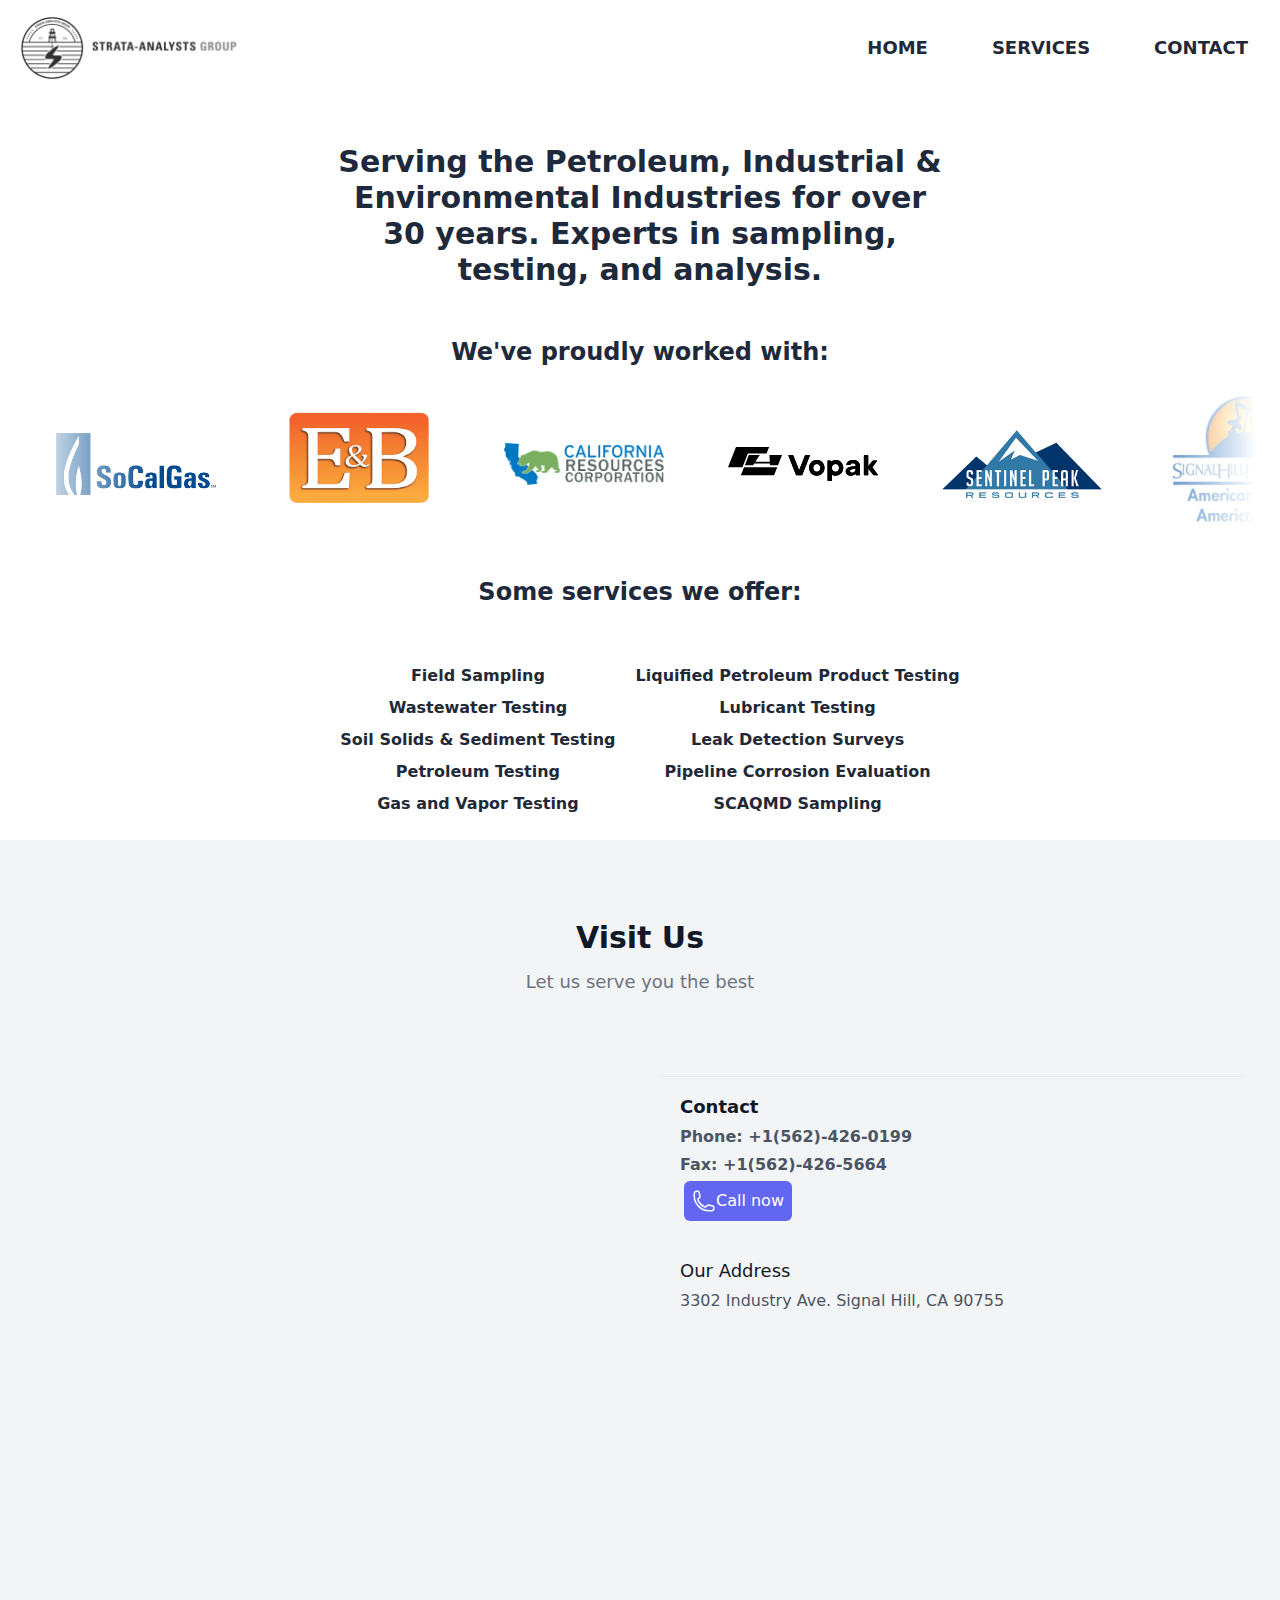
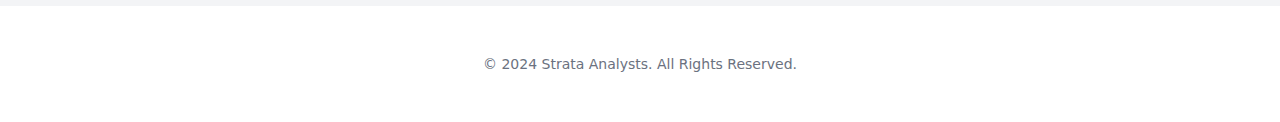
<file: index.html>
<!DOCTYPE html>
<html>
	<head>
		<meta charset="UTF-8">
		<title>Strata-Analysts Group</title>
		
		<!-- <link href="css/style.css" rel="stylesheet" type="text/css"> -->
		<link rel="stylesheet" href="css/output.css">
		<script defer="" src="js/alpine.js"></script>
		<meta name="viewport" content="width=device-width, initial-scale=1.0">
		<meta name="keywords" content="strata, strata-analysts, strata analysts, strata analysts group, strata-analysts group">
		<link rel="shortcut icon" href="images/icon/favicon.ico" type="image/x-icon">
		<link rel="apple-touch-icon" sizes="180x180" href="images/icon/apple-touch-icon.png">
		<link rel="icon" type="image/png" sizes="32x32" href="images/icon/favicon-32x32.png">
		<link rel="icon" type="image/png" sizes="16x16" href="images/icon/favicon-16x16.png">
		<link rel="manifest" href="images/icon/site.webmanifest">
		<style>
        .menu-panel {
            transform: translateX(100%);
        }
        .menu-panel.open {
            transform: translateX(0%);
        }
    
		</style>
	</head>
	<body class="text-slate-800">
		<main class="relative flex flex-col justify-center overflow-hidden min-h-screen">
			<nav class="bg-white fixed border-solid top-0 left-0 w-full z-50">
				<div class="header flex justify-between items-center p-4">
					<div class="left flex items-center gap-2.5 cursor-pointer" onclick="window.location.href='index.html'">
						<img src="images/header.png" alt="Strata-Analysts Group" class="h-16">
						
						<!-- Navbar items for larger screens -->
					</div>
					<div class="hidden uppercase md:center md:flex md:items-center md:justify-center md:space-x-16 md:p-4">
						<a href="#" class="text-gray-800 hover:text-gray-600 text-lg font-bold">Home</a>
						<a href="service.html" class="text-gray-800 hover:text-gray-600 text-lg font-bold">Services</a>
						<a href="contact.html" class="text-gray-800 hover:text-gray-600 text-lg font-bold">Contact</a>
					</div>
					
					<!-- Hamburger menu button for small screens -->
					<div class="right flex items-center space-x-4 sticky md:hidden">
						<button id="menu-toggle" class="relative text-gray-800 hover:text-gray-600 focus:outline-none">
							<div class="flex flex-col space-y-1.5">
								<div class="w-6 h-0.5 bg-slate-800"></div>
								<div class="w-6 h-0.5 bg-slate-800"></div>
							</div>
						</button>
					</div>
				</div>
				
				<!-- Fullscreen menu panel for small screens -->
				<div id="menu-panel" class="menu-panel fixed top-0 right-0 w-full h-full bg-slate-950 shadow-lg z-40 flex flex-col items-center justify-center p-4 hidden md:hidden">
					<div class="mb-4 w-full text-center">
						<button id="close-menu" class="absolute top-4 right-4 text-slate-200 hover:text-slate-200 focus:outline-none">
							<svg class="w-6 h-6" fill="none" stroke="currentColor" viewBox="0 0 24 24" xmlns="http://www.w3.org/2000/svg">
								<path stroke-linecap="round" stroke-linejoin="round" stroke-width="2" d="M6 18L18 6M6 6l12 12"></path>
							</svg>
						</button>
					</div>
					<div class="flex flex-col space-y-4 font-bold uppercase items-center">
						<a href="index.html" class="text-slate-200 hover:text-slate-200 text-lg ">Home</a>
						<a href="service.html" class="text-slate-200 hover:text-slate-200 text-lg ">Services</a>
						<a href="contact.html" class="text-slate-200 hover:text-slate-200 text-lg ">Contact</a>
					</div>
				</div>
			</nav>
			<section class="bg-white text-center mx-auto w-full pt-16">
				<div class="flex justify-center">
					<div class="p-4 mt-16 md:w-1/2">
						<h2 class="text-3xl font-bold 2xl:text-4xl">Serving the Petroleum, Industrial &amp; Environmental Industries for over 30 years. Experts in sampling, testing, and analysis.</h2>
						<h3 class="mt-4 text-2xl font-semibold 2xl:text-4xl">
							<br>We've proudly worked with:</h3>
					</div>
				</div>
			</section>
			<div class="w-full max-w-10xl mx-auto px-4 md:px-6">
				<div class="text-center">
					<!-- Logo Carousel animation -->
					<div
						x-data="{}"
						x-init="$nextTick(() => {
							let ul = $refs.logos;
							ul.insertAdjacentHTML('afterend', ul.outerHTML);
							ul.nextSibling.setAttribute('aria-hidden', 'true');
						})"
						class="w-full inline-flex flex-nowrap overflow-hidden [mask-image:_linear-gradient(to_right,transparent_0,_black_128px,_black_calc(100%-128px),transparent_100%)]"
					>
						<ul x-ref="logos" class="flex items-center justify-center md:justify-start [&_li]:mx-8 [&_li_img]:max-w-40 [&_img]:h-auto animate-infinite-scroll">							
							<li>
								<img src="images/carousel/socalgas.webp" alt="Southern California Gas Company">
							</li>
							<li>
								<img src="images/carousel/EB.png" alt="E&amp;B Natural Resources">
							</li>
							<li>
								<img src="images/carousel/CRC.png" alt="California Resource Company">
							</li>
							<li>
								<img src="images/carousel/vopak.svg" alt="Vopak">
							</li>
							<li>
								<img src="images/carousel/sent.png" alt="Sentinel Peak Resources">
							</li>
							<li>
								<img src="images/carousel/SHP.jpg" alt="Signal Hill Petroleum">
							</li>
							<li>
								<img src="images/carousel/raytheon.png" alt="Raytheon">
							</li>
							<li>
								<img src="images/carousel/lber.jpg" alt="Long Beach Energy Resources">
							</li>
							<li>
								<img src="images/carousel/wo.jpg" alt="World Oil">
							</li>
							<li>
								<img src="images/carousel/cpi_logo.png" alt="Communications and Power Industries (CPI)">
							</li>
						</ul>
					</div>
					
					<!-- End: Logo Carousel animation -->
				</div>
			</div>
			<div class="w-full flex justify-center items-center text-center">
				<p class="p-8 text-2xl font-semibold md:w-1/2">
					Some services we offer:
				</p>
			</div>
			<div class="flex justify-center items-center text-center grid-cols-2 p-6 font-semibold">
				<ul class="list-none pl-5 space-y-2">
					<li><a href="service.html" class="text-gray-800 hover:text-blue-700">Field Sampling</a></li>
					<li><a href="service.html" class="text-gray-800 hover:text-blue-700">Wastewater Testing</a></li>
					<li><a href="service.html" class="text-gray-800 hover:text-blue-700">Soil Solids &amp; Sediment Testing</a></li>
					<li><a href="service.html" class="text-gray-800 hover:text-blue-700">Petroleum Testing</a></li>
					<li><a href="service.html" class="text-gray-800 hover:text-blue-700">Gas and Vapor Testing</a></li>
				</ul>
				<ul class="list-none pl-5 space-y-2">
					<li><a href="service.html" class="text-gray-800 hover:text-blue-700">Liquified Petroleum Product Testing</a></li>
					<li><a href="service.html" class="text-gray-800 hover:text-blue-700">Lubricant Testing</a></li>
					<li><a href="service.html" class="text-gray-800 hover:text-blue-700">Leak Detection Surveys</a></li>
					<li><a href="service.html" class="text-gray-800 hover:text-blue-700">Pipeline Corrosion Evaluation</a></li>
					<li><a href="service.html" class="text-gray-800 hover:text-blue-700">SCAQMD Sampling</a></li>
				</ul>
			</div>
			<!-- Visit us section -->
			<section class="bg-gray-100">
				<div class="max-w-7xl mx-auto py-8 px-4 sm:px-6 lg:py-20 lg:px-8">
					<div class="max-w-2xl lg:max-w-4xl mx-auto text-center">
						<h2 class="text-3xl font-extrabold text-gray-900" id="contactUs">Visit Us</h2>
						<p class="mt-3 text-lg text-gray-500">Let us serve you the best</p>
					</div>
					<div class="mt-8 lg:mt-20">
						<div class="grid grid-cols-1 md:grid-cols-2 gap-8">
							<div>
								<div class="max-w-full mx-auto rounded-lg overflow-hidden">
									<div class="border-t border-gray-200 px-6 py-4">
										<h3 class="text-lg font-bold text-gray-900">Contact</h3>
										<p class="mt-1 font-bold text-gray-600"><a href="tel:+123">Phone: +1(562)-426-0199</a></p>
										<p class="mt-1 font-bold text-gray-600"><a href="tel:+123">Fax: +1(562)-426-5664</a></p>
										<a class="flex m-1" href="tel:+15624260199">
											<div class="flex-shrink-0">
												<div class="flex items-center justify-between h-10 w-30 rounded-md bg-indigo-500 text-white p-2">
													<!-- Heroicon name: phone -->
													<svg xmlns="http://www.w3.org/2000/svg" fill="none" viewBox="0 0 24 24"
														stroke-width="1.5" stroke="currentColor" class="w-6 h-6">
														<path stroke-linecap="round" stroke-linejoin="round"
															d="M2.25 6.75c0 8.284 6.716 15 15 15h2.25a2.25 2.25 0 002.25-2.25v-1.372c0-.516-.351-.966-.852-1.091l-4.423-1.106c-.44-.11-.902.055-1.173.417l-.97 1.293c-.282.376-.769.542-1.21.38a12.035 12.035 0 01-7.143-7.143c-.162-.441.004-.928.38-1.21l1.293-.97c.363-.271.527-.734.417-1.173L6.963 3.102a1.125 1.125 0 00-1.091-.852H4.5A2.25 2.25 0 002.25 4.5v2.25z" />
													</svg>
													Call now
												</div>
											</div>
										</a>
									</div>
									<div class="px-6 py-4">
										<h3 class="text-lg font-medium text-gray-900">Our Address</h3>
										<p class="mt-1 text-gray-600">3302 Industry Ave.
										Signal Hill, CA 90755 </p>
									</div>
								</div>
							</div>
							<div class="rounded-lg overflow-hidden order-none sm:order-first">
								<iframe src="https://www.google.com/maps/embed?pb=!1m18!1m12!1m3!1d3315.5410518671515!2d-118.15519432286041!3d33.79834803109177!2m3!1f0!2f0!3f0!3m2!1i1024!2i768!4f13.1!3m3!1m2!1s0x80dd3186a88c6a73%3A0xbf86cb43dfdc5b2d!2s3302%20Industry%20Dr%2C%20Signal%20Hill%2C%20CA%2090755!5e0!3m2!1sen!2sus!4v1725217048205!5m2!1sen!2sus"
									class="w-full" width="600" height="450" style="border:0;" allowfullscreen="" loading="lazy" referrerpolicy="no-referrer-when-downgrade"></iframe>
							</div>
						</div>
					</div>
				</div>
			</section>
  
			<!-- footer -->
			<footer class="bg-white m-4">
				<div class="w-full max-w-screen-xl mx-auto p-4 md:py-8">
					<span class="block text-sm text-gray-500 sm:text-center dark:text-gray-400">© 2024 <a href="https://strata-analysts.com/" class="hover:underline hover:text-gray-800">Strata Analysts</a>. All Rights Reserved.</span>
				</div>
			</footer>
		</main>
		<script src="js/gsap.min.js"></script>
		<script>
			const menuToggle = document.getElementById('menu-toggle');
			const menuPanel = document.getElementById('menu-panel');
			const closeMenu = document.getElementById('close-menu');
			
			menuToggle.addEventListener('click', () => {
				menuPanel.classList.toggle('hidden');
				gsap.to(menuPanel, { duration: 0.5, x: menuPanel.classList.contains('hidden') ? '100%' : '0%', ease: 'power2.out' });
			});

			closeMenu.addEventListener('click', () => {
				gsap.to(menuPanel, { duration: 0.5, x: '100%', ease: 'power2.in', onComplete: () => menuPanel.classList.add('hidden') });
			});
		</script>
	</body>
</html>
</file>
<file: css/output.css>
/*
! tailwindcss v3.4.4 | MIT License | https://tailwindcss.com
*/

/*
1. Prevent padding and border from affecting element width. (https://github.com/mozdevs/cssremedy/issues/4)
2. Allow adding a border to an element by just adding a border-width. (https://github.com/tailwindcss/tailwindcss/pull/116)
*/

*,
::before,
::after {
  box-sizing: border-box;
  /* 1 */
  border-width: 0;
  /* 2 */
  border-style: solid;
  /* 2 */
  border-color: #e5e7eb;
  /* 2 */
}

::before,
::after {
  --tw-content: '';
}

/*
1. Use a consistent sensible line-height in all browsers.
2. Prevent adjustments of font size after orientation changes in iOS.
3. Use a more readable tab size.
4. Use the user's configured `sans` font-family by default.
5. Use the user's configured `sans` font-feature-settings by default.
6. Use the user's configured `sans` font-variation-settings by default.
7. Disable tap highlights on iOS
*/

html,
:host {
  line-height: 1.5;
  /* 1 */
  -webkit-text-size-adjust: 100%;
  /* 2 */
  -moz-tab-size: 4;
  /* 3 */
  -o-tab-size: 4;
     tab-size: 4;
  /* 3 */
  font-family: ui-sans-serif, system-ui, sans-serif, "Apple Color Emoji", "Segoe UI Emoji", "Segoe UI Symbol", "Noto Color Emoji";
  /* 4 */
  font-feature-settings: normal;
  /* 5 */
  font-variation-settings: normal;
  /* 6 */
  -webkit-tap-highlight-color: transparent;
  /* 7 */
}

/*
1. Remove the margin in all browsers.
2. Inherit line-height from `html` so users can set them as a class directly on the `html` element.
*/

body {
  margin: 0;
  /* 1 */
  line-height: inherit;
  /* 2 */
}

/*
1. Add the correct height in Firefox.
2. Correct the inheritance of border color in Firefox. (https://bugzilla.mozilla.org/show_bug.cgi?id=190655)
3. Ensure horizontal rules are visible by default.
*/

hr {
  height: 0;
  /* 1 */
  color: inherit;
  /* 2 */
  border-top-width: 1px;
  /* 3 */
}

/*
Add the correct text decoration in Chrome, Edge, and Safari.
*/

abbr:where([title]) {
  -webkit-text-decoration: underline dotted;
          text-decoration: underline dotted;
}

/*
Remove the default font size and weight for headings.
*/

h1,
h2,
h3,
h4,
h5,
h6 {
  font-size: inherit;
  font-weight: inherit;
}

/*
Reset links to optimize for opt-in styling instead of opt-out.
*/

a {
  color: inherit;
  text-decoration: inherit;
}

/*
Add the correct font weight in Edge and Safari.
*/

b,
strong {
  font-weight: bolder;
}

/*
1. Use the user's configured `mono` font-family by default.
2. Use the user's configured `mono` font-feature-settings by default.
3. Use the user's configured `mono` font-variation-settings by default.
4. Correct the odd `em` font sizing in all browsers.
*/

code,
kbd,
samp,
pre {
  font-family: ui-monospace, SFMono-Regular, Menlo, Monaco, Consolas, "Liberation Mono", "Courier New", monospace;
  /* 1 */
  font-feature-settings: normal;
  /* 2 */
  font-variation-settings: normal;
  /* 3 */
  font-size: 1em;
  /* 4 */
}

/*
Add the correct font size in all browsers.
*/

small {
  font-size: 80%;
}

/*
Prevent `sub` and `sup` elements from affecting the line height in all browsers.
*/

sub,
sup {
  font-size: 75%;
  line-height: 0;
  position: relative;
  vertical-align: baseline;
}

sub {
  bottom: -0.25em;
}

sup {
  top: -0.5em;
}

/*
1. Remove text indentation from table contents in Chrome and Safari. (https://bugs.chromium.org/p/chromium/issues/detail?id=999088, https://bugs.webkit.org/show_bug.cgi?id=201297)
2. Correct table border color inheritance in all Chrome and Safari. (https://bugs.chromium.org/p/chromium/issues/detail?id=935729, https://bugs.webkit.org/show_bug.cgi?id=195016)
3. Remove gaps between table borders by default.
*/

table {
  text-indent: 0;
  /* 1 */
  border-color: inherit;
  /* 2 */
  border-collapse: collapse;
  /* 3 */
}

/*
1. Change the font styles in all browsers.
2. Remove the margin in Firefox and Safari.
3. Remove default padding in all browsers.
*/

button,
input,
optgroup,
select,
textarea {
  font-family: inherit;
  /* 1 */
  font-feature-settings: inherit;
  /* 1 */
  font-variation-settings: inherit;
  /* 1 */
  font-size: 100%;
  /* 1 */
  font-weight: inherit;
  /* 1 */
  line-height: inherit;
  /* 1 */
  letter-spacing: inherit;
  /* 1 */
  color: inherit;
  /* 1 */
  margin: 0;
  /* 2 */
  padding: 0;
  /* 3 */
}

/*
Remove the inheritance of text transform in Edge and Firefox.
*/

button,
select {
  text-transform: none;
}

/*
1. Correct the inability to style clickable types in iOS and Safari.
2. Remove default button styles.
*/

button,
input:where([type='button']),
input:where([type='reset']),
input:where([type='submit']) {
  -webkit-appearance: button;
  /* 1 */
  background-color: transparent;
  /* 2 */
  background-image: none;
  /* 2 */
}

/*
Use the modern Firefox focus style for all focusable elements.
*/

:-moz-focusring {
  outline: auto;
}

/*
Remove the additional `:invalid` styles in Firefox. (https://github.com/mozilla/gecko-dev/blob/2f9eacd9d3d995c937b4251a5557d95d494c9be1/layout/style/res/forms.css#L728-L737)
*/

:-moz-ui-invalid {
  box-shadow: none;
}

/*
Add the correct vertical alignment in Chrome and Firefox.
*/

progress {
  vertical-align: baseline;
}

/*
Correct the cursor style of increment and decrement buttons in Safari.
*/

::-webkit-inner-spin-button,
::-webkit-outer-spin-button {
  height: auto;
}

/*
1. Correct the odd appearance in Chrome and Safari.
2. Correct the outline style in Safari.
*/

[type='search'] {
  -webkit-appearance: textfield;
  /* 1 */
  outline-offset: -2px;
  /* 2 */
}

/*
Remove the inner padding in Chrome and Safari on macOS.
*/

::-webkit-search-decoration {
  -webkit-appearance: none;
}

/*
1. Correct the inability to style clickable types in iOS and Safari.
2. Change font properties to `inherit` in Safari.
*/

::-webkit-file-upload-button {
  -webkit-appearance: button;
  /* 1 */
  font: inherit;
  /* 2 */
}

/*
Add the correct display in Chrome and Safari.
*/

summary {
  display: list-item;
}

/*
Removes the default spacing and border for appropriate elements.
*/

blockquote,
dl,
dd,
h1,
h2,
h3,
h4,
h5,
h6,
hr,
figure,
p,
pre {
  margin: 0;
}

fieldset {
  margin: 0;
  padding: 0;
}

legend {
  padding: 0;
}

ol,
ul,
menu {
  list-style: none;
  margin: 0;
  padding: 0;
}

/*
Reset default styling for dialogs.
*/

dialog {
  padding: 0;
}

/*
Prevent resizing textareas horizontally by default.
*/

textarea {
  resize: vertical;
}

/*
1. Reset the default placeholder opacity in Firefox. (https://github.com/tailwindlabs/tailwindcss/issues/3300)
2. Set the default placeholder color to the user's configured gray 400 color.
*/

input::-moz-placeholder, textarea::-moz-placeholder {
  opacity: 1;
  /* 1 */
  color: #9ca3af;
  /* 2 */
}

input::placeholder,
textarea::placeholder {
  opacity: 1;
  /* 1 */
  color: #9ca3af;
  /* 2 */
}

/*
Set the default cursor for buttons.
*/

button,
[role="button"] {
  cursor: pointer;
}

/*
Make sure disabled buttons don't get the pointer cursor.
*/

:disabled {
  cursor: default;
}

/*
1. Make replaced elements `display: block` by default. (https://github.com/mozdevs/cssremedy/issues/14)
2. Add `vertical-align: middle` to align replaced elements more sensibly by default. (https://github.com/jensimmons/cssremedy/issues/14#issuecomment-634934210)
   This can trigger a poorly considered lint error in some tools but is included by design.
*/

img,
svg,
video,
canvas,
audio,
iframe,
embed,
object {
  display: block;
  /* 1 */
  vertical-align: middle;
  /* 2 */
}

/*
Constrain images and videos to the parent width and preserve their intrinsic aspect ratio. (https://github.com/mozdevs/cssremedy/issues/14)
*/

img,
video {
  max-width: 100%;
  height: auto;
}

/* Make elements with the HTML hidden attribute stay hidden by default */

[hidden] {
  display: none;
}

*, ::before, ::after {
  --tw-border-spacing-x: 0;
  --tw-border-spacing-y: 0;
  --tw-translate-x: 0;
  --tw-translate-y: 0;
  --tw-rotate: 0;
  --tw-skew-x: 0;
  --tw-skew-y: 0;
  --tw-scale-x: 1;
  --tw-scale-y: 1;
  --tw-pan-x:  ;
  --tw-pan-y:  ;
  --tw-pinch-zoom:  ;
  --tw-scroll-snap-strictness: proximity;
  --tw-gradient-from-position:  ;
  --tw-gradient-via-position:  ;
  --tw-gradient-to-position:  ;
  --tw-ordinal:  ;
  --tw-slashed-zero:  ;
  --tw-numeric-figure:  ;
  --tw-numeric-spacing:  ;
  --tw-numeric-fraction:  ;
  --tw-ring-inset:  ;
  --tw-ring-offset-width: 0px;
  --tw-ring-offset-color: #fff;
  --tw-ring-color: rgb(59 130 246 / 0.5);
  --tw-ring-offset-shadow: 0 0 #0000;
  --tw-ring-shadow: 0 0 #0000;
  --tw-shadow: 0 0 #0000;
  --tw-shadow-colored: 0 0 #0000;
  --tw-blur:  ;
  --tw-brightness:  ;
  --tw-contrast:  ;
  --tw-grayscale:  ;
  --tw-hue-rotate:  ;
  --tw-invert:  ;
  --tw-saturate:  ;
  --tw-sepia:  ;
  --tw-drop-shadow:  ;
  --tw-backdrop-blur:  ;
  --tw-backdrop-brightness:  ;
  --tw-backdrop-contrast:  ;
  --tw-backdrop-grayscale:  ;
  --tw-backdrop-hue-rotate:  ;
  --tw-backdrop-invert:  ;
  --tw-backdrop-opacity:  ;
  --tw-backdrop-saturate:  ;
  --tw-backdrop-sepia:  ;
  --tw-contain-size:  ;
  --tw-contain-layout:  ;
  --tw-contain-paint:  ;
  --tw-contain-style:  ;
}

::backdrop {
  --tw-border-spacing-x: 0;
  --tw-border-spacing-y: 0;
  --tw-translate-x: 0;
  --tw-translate-y: 0;
  --tw-rotate: 0;
  --tw-skew-x: 0;
  --tw-skew-y: 0;
  --tw-scale-x: 1;
  --tw-scale-y: 1;
  --tw-pan-x:  ;
  --tw-pan-y:  ;
  --tw-pinch-zoom:  ;
  --tw-scroll-snap-strictness: proximity;
  --tw-gradient-from-position:  ;
  --tw-gradient-via-position:  ;
  --tw-gradient-to-position:  ;
  --tw-ordinal:  ;
  --tw-slashed-zero:  ;
  --tw-numeric-figure:  ;
  --tw-numeric-spacing:  ;
  --tw-numeric-fraction:  ;
  --tw-ring-inset:  ;
  --tw-ring-offset-width: 0px;
  --tw-ring-offset-color: #fff;
  --tw-ring-color: rgb(59 130 246 / 0.5);
  --tw-ring-offset-shadow: 0 0 #0000;
  --tw-ring-shadow: 0 0 #0000;
  --tw-shadow: 0 0 #0000;
  --tw-shadow-colored: 0 0 #0000;
  --tw-blur:  ;
  --tw-brightness:  ;
  --tw-contrast:  ;
  --tw-grayscale:  ;
  --tw-hue-rotate:  ;
  --tw-invert:  ;
  --tw-saturate:  ;
  --tw-sepia:  ;
  --tw-drop-shadow:  ;
  --tw-backdrop-blur:  ;
  --tw-backdrop-brightness:  ;
  --tw-backdrop-contrast:  ;
  --tw-backdrop-grayscale:  ;
  --tw-backdrop-hue-rotate:  ;
  --tw-backdrop-invert:  ;
  --tw-backdrop-opacity:  ;
  --tw-backdrop-saturate:  ;
  --tw-backdrop-sepia:  ;
  --tw-contain-size:  ;
  --tw-contain-layout:  ;
  --tw-contain-paint:  ;
  --tw-contain-style:  ;
}

.container {
  width: 100%;
}

@media (min-width: 640px) {
  .container {
    max-width: 640px;
  }
}

@media (min-width: 768px) {
  .container {
    max-width: 768px;
  }
}

@media (min-width: 1024px) {
  .container {
    max-width: 1024px;
  }
}

@media (min-width: 1280px) {
  .container {
    max-width: 1280px;
  }
}

@media (min-width: 1536px) {
  .container {
    max-width: 1536px;
  }
}

.fixed {
  position: fixed;
}

.absolute {
  position: absolute;
}

.relative {
  position: relative;
}

.sticky {
  position: sticky;
}

.left-0 {
  left: 0px;
}

.right-0 {
  right: 0px;
}

.right-4 {
  right: 1rem;
}

.top-0 {
  top: 0px;
}

.top-4 {
  top: 1rem;
}

.z-40 {
  z-index: 40;
}

.z-50 {
  z-index: 50;
}

.order-none {
  order: 0;
}

.m-1 {
  margin: 0.25rem;
}

.m-4 {
  margin: 1rem;
}

.mx-auto {
  margin-left: auto;
  margin-right: auto;
}

.my-10 {
  margin-top: 2.5rem;
  margin-bottom: 2.5rem;
}

.my-4 {
  margin-top: 1rem;
  margin-bottom: 1rem;
}

.mb-2 {
  margin-bottom: 0.5rem;
}

.mb-4 {
  margin-bottom: 1rem;
}

.mb-8 {
  margin-bottom: 2rem;
}

.mt-1 {
  margin-top: 0.25rem;
}

.mt-12 {
  margin-top: 3rem;
}

.mt-16 {
  margin-top: 4rem;
}

.mt-3 {
  margin-top: 0.75rem;
}

.mt-4 {
  margin-top: 1rem;
}

.mt-8 {
  margin-top: 2rem;
}

.mb-1 {
  margin-bottom: 0.25rem;
}

.mb-24 {
  margin-bottom: 6rem;
}

.mb-6 {
  margin-bottom: 1.5rem;
}

.mt-2 {
  margin-top: 0.5rem;
}

.mt-6 {
  margin-top: 1.5rem;
}

.block {
  display: block;
}

.flex {
  display: flex;
}

.inline-flex {
  display: inline-flex;
}

.table {
  display: table;
}

.grid {
  display: grid;
}

.hidden {
  display: none;
}

.h-0 {
  height: 0px;
}

.h-0\.5 {
  height: 0.125rem;
}

.h-10 {
  height: 2.5rem;
}

.h-16 {
  height: 4rem;
}

.h-32 {
  height: 8rem;
}

.h-6 {
  height: 1.5rem;
}

.h-64 {
  height: 16rem;
}

.h-full {
  height: 100%;
}

.min-h-screen {
  min-height: 100vh;
}

.w-6 {
  width: 1.5rem;
}

.w-80 {
  width: 20rem;
}

.w-full {
  width: 100%;
}

.w-max {
  width: -moz-max-content;
  width: max-content;
}

.w-10 {
  width: 2.5rem;
}

.max-w-2xl {
  max-width: 42rem;
}

.max-w-7xl {
  max-width: 80rem;
}

.max-w-full {
  max-width: 100%;
}

.max-w-lg {
  max-width: 32rem;
}

.max-w-screen-xl {
  max-width: 1280px;
}

.flex-shrink-0 {
  flex-shrink: 0;
}

.transform {
  transform: translate(var(--tw-translate-x), var(--tw-translate-y)) rotate(var(--tw-rotate)) skewX(var(--tw-skew-x)) skewY(var(--tw-skew-y)) scaleX(var(--tw-scale-x)) scaleY(var(--tw-scale-y));
}

@keyframes infinite-scroll {
  from {
    transform: translateX(0);
  }

  to {
    transform: translateX(-100%);
  }
}

.animate-infinite-scroll {
  animation: infinite-scroll 25s linear infinite;
}

.cursor-pointer {
  cursor: pointer;
}

.list-none {
  list-style-type: none;
}

.grid-cols-1 {
  grid-template-columns: repeat(1, minmax(0, 1fr));
}

.grid-cols-2 {
  grid-template-columns: repeat(2, minmax(0, 1fr));
}

.flex-col {
  flex-direction: column;
}

.flex-wrap {
  flex-wrap: wrap;
}

.flex-nowrap {
  flex-wrap: nowrap;
}

.items-center {
  align-items: center;
}

.justify-center {
  justify-content: center;
}

.justify-between {
  justify-content: space-between;
}

.gap-2 {
  gap: 0.5rem;
}

.gap-2\.5 {
  gap: 0.625rem;
}

.gap-4 {
  gap: 1rem;
}

.gap-8 {
  gap: 2rem;
}

.space-x-4 > :not([hidden]) ~ :not([hidden]) {
  --tw-space-x-reverse: 0;
  margin-right: calc(1rem * var(--tw-space-x-reverse));
  margin-left: calc(1rem * calc(1 - var(--tw-space-x-reverse)));
}

.space-x-8 > :not([hidden]) ~ :not([hidden]) {
  --tw-space-x-reverse: 0;
  margin-right: calc(2rem * var(--tw-space-x-reverse));
  margin-left: calc(2rem * calc(1 - var(--tw-space-x-reverse)));
}

.space-y-1 > :not([hidden]) ~ :not([hidden]) {
  --tw-space-y-reverse: 0;
  margin-top: calc(0.25rem * calc(1 - var(--tw-space-y-reverse)));
  margin-bottom: calc(0.25rem * var(--tw-space-y-reverse));
}

.space-y-1\.5 > :not([hidden]) ~ :not([hidden]) {
  --tw-space-y-reverse: 0;
  margin-top: calc(0.375rem * calc(1 - var(--tw-space-y-reverse)));
  margin-bottom: calc(0.375rem * var(--tw-space-y-reverse));
}

.space-y-2 > :not([hidden]) ~ :not([hidden]) {
  --tw-space-y-reverse: 0;
  margin-top: calc(0.5rem * calc(1 - var(--tw-space-y-reverse)));
  margin-bottom: calc(0.5rem * var(--tw-space-y-reverse));
}

.space-y-4 > :not([hidden]) ~ :not([hidden]) {
  --tw-space-y-reverse: 0;
  margin-top: calc(1rem * calc(1 - var(--tw-space-y-reverse)));
  margin-bottom: calc(1rem * var(--tw-space-y-reverse));
}

.overflow-hidden {
  overflow: hidden;
}

.overflow-x-auto {
  overflow-x: auto;
}

.rounded-lg {
  border-radius: 0.5rem;
}

.rounded-md {
  border-radius: 0.375rem;
}

.rounded-2xl {
  border-radius: 1rem;
}

.rounded-full {
  border-radius: 9999px;
}

.border-t {
  border-top-width: 1px;
}

.border-solid {
  border-style: solid;
}

.border-gray-200 {
  --tw-border-opacity: 1;
  border-color: rgb(229 231 235 / var(--tw-border-opacity));
}

.bg-gray-100 {
  --tw-bg-opacity: 1;
  background-color: rgb(243 244 246 / var(--tw-bg-opacity));
}

.bg-gray-200 {
  --tw-bg-opacity: 1;
  background-color: rgb(229 231 235 / var(--tw-bg-opacity));
}

.bg-indigo-500 {
  --tw-bg-opacity: 1;
  background-color: rgb(99 102 241 / var(--tw-bg-opacity));
}

.bg-slate-800 {
  --tw-bg-opacity: 1;
  background-color: rgb(30 41 59 / var(--tw-bg-opacity));
}

.bg-slate-950 {
  --tw-bg-opacity: 1;
  background-color: rgb(2 6 23 / var(--tw-bg-opacity));
}

.bg-white {
  --tw-bg-opacity: 1;
  background-color: rgb(255 255 255 / var(--tw-bg-opacity));
}

.object-cover {
  -o-object-fit: cover;
     object-fit: cover;
}

.p-2 {
  padding: 0.5rem;
}

.p-4 {
  padding: 1rem;
}

.p-6 {
  padding: 1.5rem;
}

.p-8 {
  padding: 2rem;
}

.px-4 {
  padding-left: 1rem;
  padding-right: 1rem;
}

.px-6 {
  padding-left: 1.5rem;
  padding-right: 1.5rem;
}

.py-10 {
  padding-top: 2.5rem;
  padding-bottom: 2.5rem;
}

.py-16 {
  padding-top: 4rem;
  padding-bottom: 4rem;
}

.py-4 {
  padding-top: 1rem;
  padding-bottom: 1rem;
}

.py-8 {
  padding-top: 2rem;
  padding-bottom: 2rem;
}

.py-48 {
  padding-top: 12rem;
  padding-bottom: 12rem;
}

.pb-4 {
  padding-bottom: 1rem;
}

.pl-5 {
  padding-left: 1.25rem;
}

.pt-16 {
  padding-top: 4rem;
}

.text-center {
  text-align: center;
}

.text-2xl {
  font-size: 1.5rem;
  line-height: 2rem;
}

.text-3xl {
  font-size: 1.875rem;
  line-height: 2.25rem;
}

.text-base {
  font-size: 1rem;
  line-height: 1.5rem;
}

.text-lg {
  font-size: 1.125rem;
  line-height: 1.75rem;
}

.text-sm {
  font-size: 0.875rem;
  line-height: 1.25rem;
}

.text-xl {
  font-size: 1.25rem;
  line-height: 1.75rem;
}

.text-4xl {
  font-size: 2.25rem;
  line-height: 2.5rem;
}

.font-bold {
  font-weight: 700;
}

.font-extrabold {
  font-weight: 800;
}

.font-medium {
  font-weight: 500;
}

.font-semibold {
  font-weight: 600;
}

.font-light {
  font-weight: 300;
}

.uppercase {
  text-transform: uppercase;
}

.text-gray-500 {
  --tw-text-opacity: 1;
  color: rgb(107 114 128 / var(--tw-text-opacity));
}

.text-gray-600 {
  --tw-text-opacity: 1;
  color: rgb(75 85 99 / var(--tw-text-opacity));
}

.text-gray-700 {
  --tw-text-opacity: 1;
  color: rgb(55 65 81 / var(--tw-text-opacity));
}

.text-gray-800 {
  --tw-text-opacity: 1;
  color: rgb(31 41 55 / var(--tw-text-opacity));
}

.text-gray-900 {
  --tw-text-opacity: 1;
  color: rgb(17 24 39 / var(--tw-text-opacity));
}

.text-slate-200 {
  --tw-text-opacity: 1;
  color: rgb(226 232 240 / var(--tw-text-opacity));
}

.text-slate-800 {
  --tw-text-opacity: 1;
  color: rgb(30 41 59 / var(--tw-text-opacity));
}

.text-white {
  --tw-text-opacity: 1;
  color: rgb(255 255 255 / var(--tw-text-opacity));
}

.text-blue-300 {
  --tw-text-opacity: 1;
  color: rgb(147 197 253 / var(--tw-text-opacity));
}

.text-blue-400 {
  --tw-text-opacity: 1;
  color: rgb(96 165 250 / var(--tw-text-opacity));
}

.text-blue-600 {
  --tw-text-opacity: 1;
  color: rgb(37 99 235 / var(--tw-text-opacity));
}

.text-indigo-500 {
  --tw-text-opacity: 1;
  color: rgb(99 102 241 / var(--tw-text-opacity));
}

.text-indigo-700 {
  --tw-text-opacity: 1;
  color: rgb(67 56 202 / var(--tw-text-opacity));
}

.text-orange-400 {
  --tw-text-opacity: 1;
  color: rgb(251 146 60 / var(--tw-text-opacity));
}

.opacity-30 {
  opacity: 0.3;
}

.opacity-50 {
  opacity: 0.5;
}

.shadow-lg {
  --tw-shadow: 0 10px 15px -3px rgb(0 0 0 / 0.1), 0 4px 6px -4px rgb(0 0 0 / 0.1);
  --tw-shadow-colored: 0 10px 15px -3px var(--tw-shadow-color), 0 4px 6px -4px var(--tw-shadow-color);
  box-shadow: var(--tw-ring-offset-shadow, 0 0 #0000), var(--tw-ring-shadow, 0 0 #0000), var(--tw-shadow);
}

.shadow-md {
  --tw-shadow: 0 4px 6px -1px rgb(0 0 0 / 0.1), 0 2px 4px -2px rgb(0 0 0 / 0.1);
  --tw-shadow-colored: 0 4px 6px -1px var(--tw-shadow-color), 0 2px 4px -2px var(--tw-shadow-color);
  box-shadow: var(--tw-ring-offset-shadow, 0 0 #0000), var(--tw-ring-shadow, 0 0 #0000), var(--tw-shadow);
}

.drop-shadow-md {
  --tw-drop-shadow: drop-shadow(0 4px 3px rgb(0 0 0 / 0.07)) drop-shadow(0 2px 2px rgb(0 0 0 / 0.06));
  filter: var(--tw-blur) var(--tw-brightness) var(--tw-contrast) var(--tw-grayscale) var(--tw-hue-rotate) var(--tw-invert) var(--tw-saturate) var(--tw-sepia) var(--tw-drop-shadow);
}

.transition-all {
  transition-property: all;
  transition-timing-function: cubic-bezier(0.4, 0, 0.2, 1);
  transition-duration: 150ms;
}

.transition-opacity {
  transition-property: opacity;
  transition-timing-function: cubic-bezier(0.4, 0, 0.2, 1);
  transition-duration: 150ms;
}

.delay-100 {
  transition-delay: 100ms;
}

.duration-200 {
  transition-duration: 200ms;
}

.duration-300 {
  transition-duration: 300ms;
}

.\[mask-image\:_linear-gradient\(to_right\2c transparent_0\2c _black_128px\2c _black_calc\(100\%-128px\)\2c transparent_100\%\)\] {
  -webkit-mask-image: linear-gradient(to right,transparent 0, black 128px, black calc(100% - 128px),transparent 100%);
          mask-image: linear-gradient(to right,transparent 0, black 128px, black calc(100% - 128px),transparent 100%);
}

.hover\:bg-blue-50:hover {
  --tw-bg-opacity: 1;
  background-color: rgb(239 246 255 / var(--tw-bg-opacity));
}

.hover\:bg-indigo-50:hover {
  --tw-bg-opacity: 1;
  background-color: rgb(238 242 255 / var(--tw-bg-opacity));
}

.hover\:bg-orange-50:hover {
  --tw-bg-opacity: 1;
  background-color: rgb(255 247 237 / var(--tw-bg-opacity));
}

.hover\:font-semibold:hover {
  font-weight: 600;
}

.hover\:text-blue-700:hover {
  --tw-text-opacity: 1;
  color: rgb(29 78 216 / var(--tw-text-opacity));
}

.hover\:text-gray-600:hover {
  --tw-text-opacity: 1;
  color: rgb(75 85 99 / var(--tw-text-opacity));
}

.hover\:text-gray-800:hover {
  --tw-text-opacity: 1;
  color: rgb(31 41 55 / var(--tw-text-opacity));
}

.hover\:text-slate-200:hover {
  --tw-text-opacity: 1;
  color: rgb(226 232 240 / var(--tw-text-opacity));
}

.hover\:underline:hover {
  text-decoration-line: underline;
}

.hover\:opacity-100:hover {
  opacity: 1;
}

.hover\:drop-shadow-xl:hover {
  --tw-drop-shadow: drop-shadow(0 20px 13px rgb(0 0 0 / 0.03)) drop-shadow(0 8px 5px rgb(0 0 0 / 0.08));
  filter: var(--tw-blur) var(--tw-brightness) var(--tw-contrast) var(--tw-grayscale) var(--tw-hue-rotate) var(--tw-invert) var(--tw-saturate) var(--tw-sepia) var(--tw-drop-shadow);
}

.focus\:outline-none:focus {
  outline: 2px solid transparent;
  outline-offset: 2px;
}

@media (min-width: 640px) {
  .sm\:order-first {
    order: -9999;
  }

  .sm\:px-6 {
    padding-left: 1.5rem;
    padding-right: 1.5rem;
  }

  .sm\:text-center {
    text-align: center;
  }
}

@media (min-width: 768px) {
  .md\:mt-0 {
    margin-top: 0px;
  }

  .md\:flex {
    display: flex;
  }

  .md\:hidden {
    display: none;
  }

  .md\:w-1\/2 {
    width: 50%;
  }

  .md\:w-6\/12 {
    width: 50%;
  }

  .md\:grid-cols-2 {
    grid-template-columns: repeat(2, minmax(0, 1fr));
  }

  .md\:items-center {
    align-items: center;
  }

  .md\:justify-start {
    justify-content: flex-start;
  }

  .md\:justify-center {
    justify-content: center;
  }

  .md\:space-x-16 > :not([hidden]) ~ :not([hidden]) {
    --tw-space-x-reverse: 0;
    margin-right: calc(4rem * var(--tw-space-x-reverse));
    margin-left: calc(4rem * calc(1 - var(--tw-space-x-reverse)));
  }

  .md\:p-4 {
    padding: 1rem;
  }

  .md\:px-6 {
    padding-left: 1.5rem;
    padding-right: 1.5rem;
  }

  .md\:py-8 {
    padding-top: 2rem;
    padding-bottom: 2rem;
  }
}

@media (min-width: 1024px) {
  .lg\:mt-20 {
    margin-top: 5rem;
  }

  .lg\:w-3\/12 {
    width: 25%;
  }

  .lg\:w-6\/12 {
    width: 50%;
  }

  .lg\:w-4\/12 {
    width: 33.333333%;
  }

  .lg\:max-w-4xl {
    max-width: 56rem;
  }

  .lg\:grid-cols-2 {
    grid-template-columns: repeat(2, minmax(0, 1fr));
  }

  .lg\:gap-8 {
    gap: 2rem;
  }

  .lg\:px-8 {
    padding-left: 2rem;
    padding-right: 2rem;
  }

  .lg\:py-20 {
    padding-top: 5rem;
    padding-bottom: 5rem;
  }

  .lg\:px-4 {
    padding-left: 1rem;
    padding-right: 1rem;
  }
}

@media (min-width: 1536px) {
  .\32xl\:text-4xl {
    font-size: 2.25rem;
    line-height: 2.5rem;
  }
}

@media (prefers-color-scheme: dark) {
  .dark\:text-gray-400 {
    --tw-text-opacity: 1;
    color: rgb(156 163 175 / var(--tw-text-opacity));
  }
}

.\[\&_img\]\:h-auto img {
  height: auto;
}

.\[\&_li\]\:mx-8 li {
  margin-left: 2rem;
  margin-right: 2rem;
}

.\[\&_li_img\]\:max-w-40 li img {
  max-width: 10rem;
}
</file>
